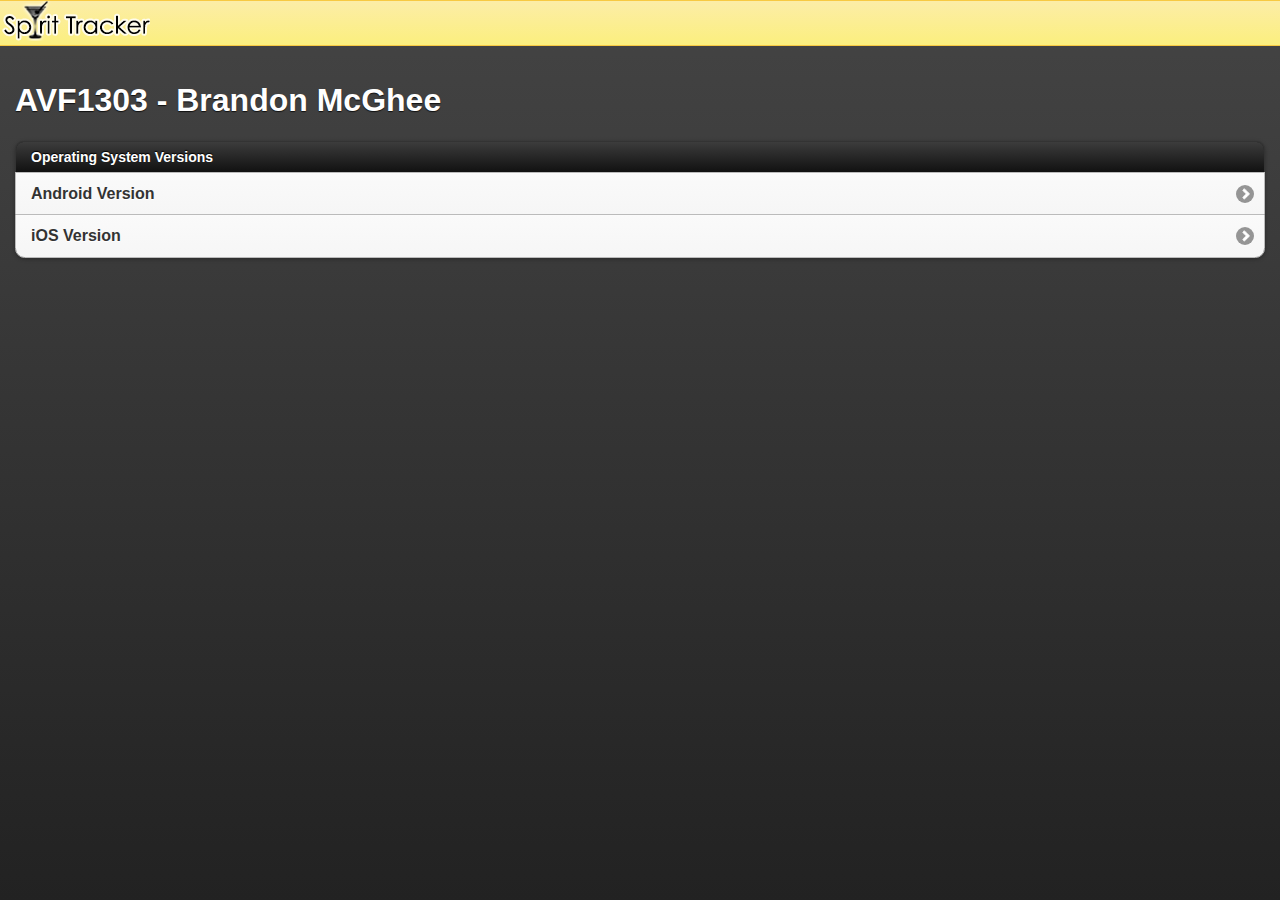
<file: index.html>
<!doctype html>
<!-- Brandon McGhee -->
<!-- AVF Week 1 -->
<html lang="en">
    
    <head>
        <title>AVF1303 - Brandon McGhee</title>
        <meta name="viewport" content="width=device-width, initial-scale=1, maximum-scale=1">
        <meta name="description" content="Spirit Trackers" />
        <meta http-equiv="content-type" content="text/html;charset=utf-8">
        <link rel="stylesheet" type="text/css" href="style/main.css" />
	<link rel="stylesheet" type="text/css" href="style/jquery.mobile-1.2.0.min.css" />
    </head>
    
<body>
    <!-- Begin Home Page -->
    <section data-role="page" id="home" data-theme="a">
        <header data-role="header" data-theme="e" data-position="fixed">
	    <img src="images/mini2.png" />
        </header>
	<section data-role="content" id="cta">
	    <h1>AVF1303 - Brandon McGhee</h1>
	    <ul data-role="listview" data-theme="d" data-divider-theme="a" data-inset="true">
		<li data-role="list-divider">Operating System Versions</li>
		<li><a href="android/assets/www/index.html">Android Version</a></li>
		<li><a href="ios/www/index.html">iOS Version</a></li>
	</section>
    </section>
    
    <!-- End Home Page -->

    <script src="js/jquery-1.8.2.min.js"></script>
    <script src="js/jquery.mobile-1.2.0.min.js"></script>
    <script src="js/main.js"></script>
</body>

</html>
</file>
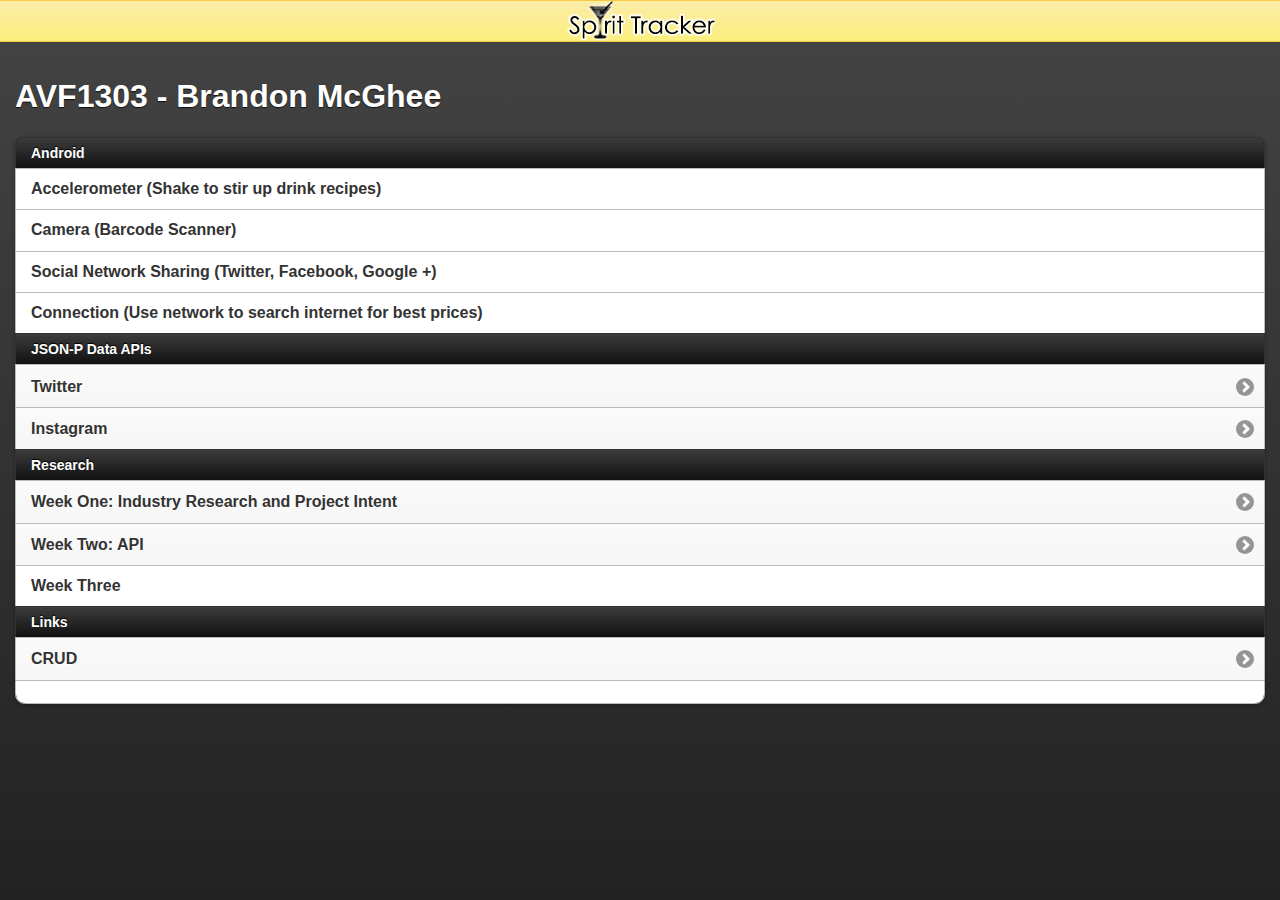
<file: android/assets/www/index.html>
<!DOCTYPE html>
<!--
    Licensed to the Apache Software Foundation (ASF) under one
    or more contributor license agreements.  See the NOTICE file
    distributed with this work for additional information
    regarding copyright ownership.  The ASF licenses this file
    to you under the Apache License, Version 2.0 (the
    "License"); you may not use this file except in compliance
    with the License.  You may obtain a copy of the License at

    http://www.apache.org/licenses/LICENSE-2.0

    Unless required by applicable law or agreed to in writing,
    software distributed under the License is distributed on an
    "AS IS" BASIS, WITHOUT WARRANTIES OR CONDITIONS OF ANY
     KIND, either express or implied.  See the License for the
    specific language governing permissions and limitations
    under the License.
-->
<!-- Brandon McGhee -->
<!-- AVF Week 2 -->
<html lang="en">
    
    <head>
        <title>AVF1303 - Brandon McGhee</title>
        <meta name="viewport" content="width=device-width, initial-scale=1, maximum-scale=1">
        <meta name="description" content="Spirit Trackers" />
        <meta http-equiv="content-type" content="text/html;charset=utf-8">
        <link rel="stylesheet" type="text/css" href="css/main.css" />
        <link rel="stylesheet" type="text/css" href="css/jquery.mobile-1.2.0.min.css" />
    </head>
    
    <body>
        <!-- Begin Home Page -->
        <section data-role="page" id="home" data-theme="a">
            <header data-role="header" data-theme="e" data-position="fixed">
                <img src="img/mini2.png" class="mini" />
            </header>
            <section data-role="content" id="cta">
                <h1>AVF1303 - Brandon McGhee</h1>
                <ul data-role="listview" data-theme="d" data-divider-theme="a" data-inset="true">
                    <li data-role="list-divider">Android</li>
					<li>Accelerometer (Shake to stir up drink recipes)</li>
					<li>Camera (Barcode Scanner)</li>
					<li>Social Network Sharing (Twitter, Facebook, Google +)</li>
					<li>Connection (Use network to search internet for best prices)</li>
                    <li data-role="list-divider">JSON-P Data APIs</li>
                    <li><a href="#twitterData" data-rel="dialog">Twitter</a></li>
                    <li><a href="#instagramData" data-rel="dialog">Instagram</a></li>
                    <li data-role="list-divider">Research</li>
                    <li><a href="#week1">Week One: Industry Research and Project Intent</a></li>
                    <li><a href="#week2">Week Two: API</a></li>
                    <li>Week Three</li>
                    <li data-role="list-divider">Links</li>
                    <li><a href="http://brandonmcghee.github.com/ASD/Week3/">CRUD</a><li>
                    </section>
        </section>
        
        <!-- End Home Page -->
        <!-- Begin Twitter Data Page -->
        <section data-role="page" id="twitterData" data-theme="c">
            <header data-role="header" data-theme="e">
                <h1>Twitter</h1>
            </header>
            <section data-role="content" id="data">
                <button id="getTweets">
                    Search Tweets for St Patricks Day
                </button>
                <ul id="tweets" data-role="listview" data-theme="c" data-inset="true">
                    
                </ul>
            </section>
        </section>
        <!-- End Twitter Data Page -->
        
        <!-- Begin Instagram Data Page -->
        
        <section data-role="page" id="instagramData" data-theme="c">
            <header data-role="header" data-theme="e">
                <h1>Instagram</h1>
            </header>
            <section data-role="content" id="data">
                <button id="getInstagram">
                    Search Instagram for St Patricks Day
                </button>
                <ul id="Feed" data-role="listview" data-theme="c" data-inset="true">
                    
                </ul>
            </section>
        </section>
        <!-- End Instagram Data Page -->
        
        <!-- Begin Week 1 Page -->
        <section data-role="page" id="week1" data-theme="a">
            <header data-role="header" data-theme="e" data-position="fixed">
                <a href="#" data-role="button" data-rel="back" data-theme="a" data-icon="arrow-l">Back</a>
                <img src="img/mini2.png" class="mini" />
            </header>
            <section data-role="content" id="cta">
                <h1>AVF1303 - Brandon McGhee</h1>
                <ul data-role="listview" data-theme="d" data-divider-theme="a" data-inset="true">
                    <li data-role="list-divider">Competing Applications</li>
                    <li>
                        <img src="img/app_icons/corkz.png" />
                        Corkz Wine Info - by Applied Ambiguities, LLC
                        <br />
                        <br />
                        S: Low Cost, Simple Interface, Wine Reviews
                        <br />
                        W: Not Cross Platform, Can not manually add items
                        <br />
                        O: Pushing into Android/Blackberry/Windows
                        <br />
                        T: Already has a market share where my application does not, Has been positively reviewed by Wine websites
                        
                    </li>
                    <li>
                        <img src="img/app_icons/cadent.jpg" />
                        Cadent wineCellar - by Cadent Computing Inc.
                        <br />
                        <br />
                        S: Low Cost, Pre-loaded Wine List with multiple categories, Cloud syncing
                        <br />
                        W: Non aesthitic interface, iPhone version is most advanced, Not Cross Platform
                        <br />
                        O: Pushing into Android/Blackberry/Windows, Social Media Sharing
                        <br />
                        T: Already has a market share where my application does not
                        
                    </li>
                    <li>
                        <img src="img/app_icons/yourwinesHD.jpg" />
                        Your Wines HD - by El Nudo Molesto
                        <br />
                        <br />
                        S: Low Cost, More of a Journal than database (appealing to people not familiar with databases)
                        <br />
                        W: Not Cross Platform
                        <br />
                        O: Pushing into Android/Blackberry/Windows, Social Media, Possible Market sponsorship with Wineries
                        <br />
                        T: Already has a market share where my application does not, Considered one of the best wine applications out there
                        
                    </li>
                </ul>
            </section>
        </section>
        <!-- End Week 1 Page -->
        
        <!-- Begin Week 2 Page -->
        <section data-role="page" id="week2" data-theme="a">
            <header data-role="header" data-theme="e" data-position="fixed">
                <a href="#" data-role="button" data-rel="back" data-theme="a" data-icon="arrow-l">Back</a>
                <img src="img/mini2.png" class="mini" />
            </header>
            <section data-role="content" id="cta">
                <h1>AVF1303 - Brandon McGhee</h1>
                <ul data-role="listview" data-theme="d" data-divider-theme="a" data-inset="true">
                    <li data-role="list-divider">Week 2 Research</li>
                    <li>
                        <img src="img/app_icons/twitter.png" />
                        <u>Twitter</u>
                        <br />
                        Twitter was as expected, very simple to work with.  No token is needed to get tweets, since
                        Twitter is all about being open with information.  I would like a user to be able to sign in
                        with their Twitter account to link the two.  That way they can share tweets and other data
                        such as pictures.
                    </li>
                    <li>
                        <img src="img/app_icons/Instagram_Icon_Medium.png" />
                        <u>Instagram</u>
                        <br />
						The Instagram API was a lot easier to use than I had assumed.  The only thing that was different from 
						Twitter was having to use an Access Token at the beginning.  I basically gave permission for my app
						to access my account on Instagram (just for now).  The idea I have is to let the user post pictures of their
						purchases, or to look up pictures of differnt kinds of spirits.
                        
                    </li>
                </ul>
            </section>
        </section>
        <!-- End Week 2 Page -->
        
        <script src="js/jquery-1.8.2.min.js"></script>
        <script src="js/jquery.mobile-1.2.0.min.js"></script>
        <script src="js/main.js"></script>
        <script type="text/javascript" src="cordova-2.5.0.js"></script>
        <script type="text/javascript" src="js/index.js"></script>
        <script type="text/javascript" src="cordova-2.5.0.js"></script>
        <script type="text/javascript" src="js/index.js"></script>
        <script type="text/javascript">
            app.initialize();
        </script>
    </body>
</html>
</file>
<file: style/main.css>
body {
    color:#FFFFFF;
    background-color:#000000;
    font-family: "Century Gothic", CenturyGothic, AppleGothic, sans-serif !important;
}

img.mini {
    display:block;
    margin-left:auto;
    margin-right:auto;
}

img.icon {
    height:75px !important;
    width:75px !important;
    margin-left:auto !important;
    margin-right:auto !important;
    display:block;
}

a {
    text-decoration:none;
}
</file>
<file: android/assets/www/css/main.css>
body {
    color:#FFFFFF;
    background-color:#000000;
    font-family: "Century Gothic", CenturyGothic, AppleGothic, sans-serif !important;
}

img.mini {
    display:block;
    margin-left:auto;
    margin-right:auto;
}

img.icon {
    height:75px !important;
    width:75px !important;
    margin-left:auto !important;
    margin-right:auto !important;
    display:block;
}
</file>
